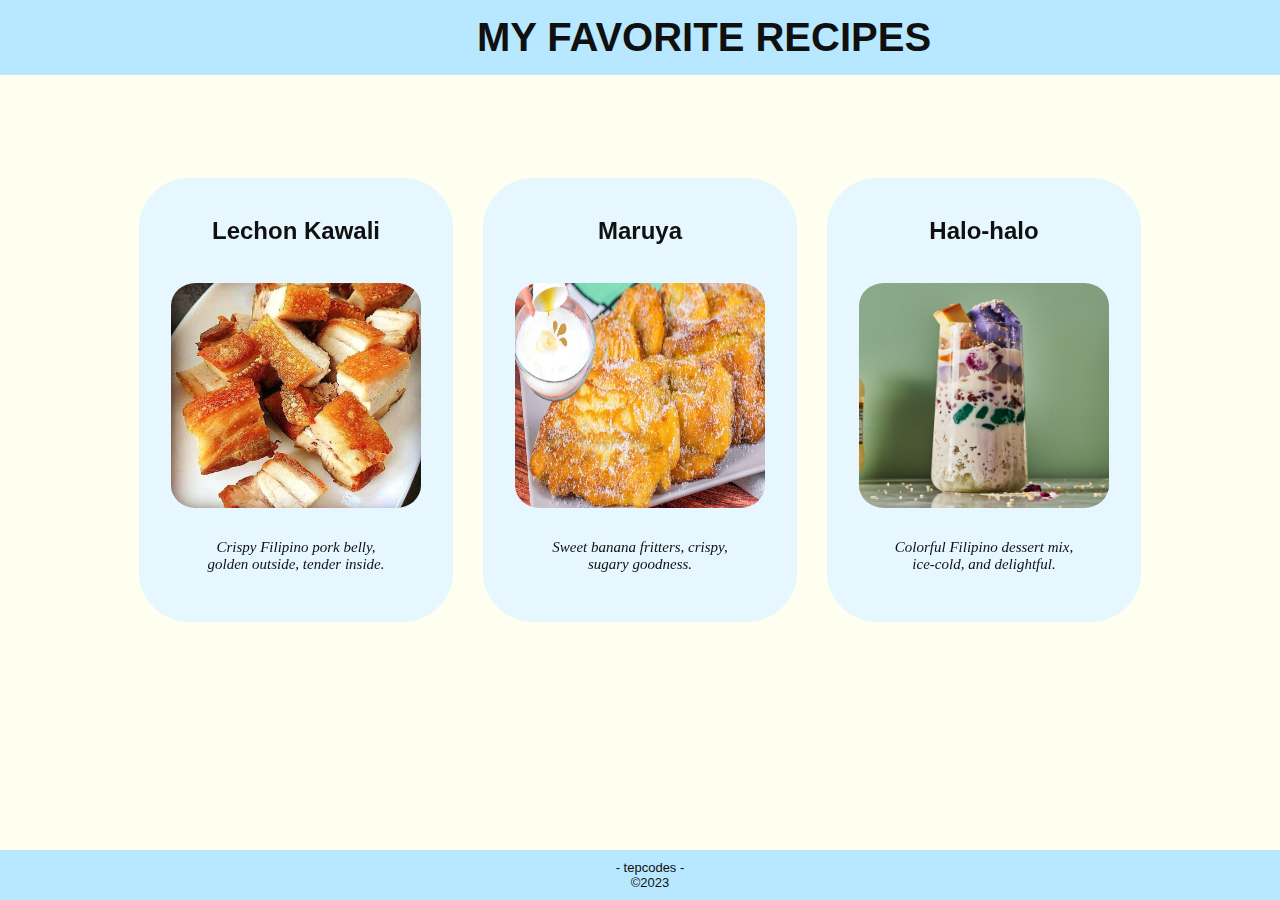
<file: index.html>
<!DOCTYPE html>
<html lang="en">
<head>
    <meta charset="UTF-8">
    <meta name="viewport" content="width=device-width, initial-scale=1.0">
    <title>Odin Recipes</title>
    <link rel="stylesheet" href="./index-stylesheet.css">
    
</head>
<body>
    <div class="header">
        <div class="title">MY FAVORITE RECIPES</div>
    </div>

    <div class="content">
        <a href="recipes/lechon_kawali.html" class="recipe">
            <div class="title">Lechon Kawali</div>
            <div class="image">
                <img src="./recipes/img/LechonKawali.webp" alt="Sliced crispy lechon kawali">
            </div>
            <div class="text">Crispy Filipino pork belly, golden outside, tender inside.</div>
        </a>
        <a href="recipes/maruya.html" class="recipe">
            <div class="title">Maruya</div>
            <div class="image">
                <img src="./recipes/img/Maruya.jpg" alt="Maruya sprinkled with white sugar in a basket">
            </div>
            <div class="text">Sweet banana fritters, crispy, sugary goodness.</div>
        </a>
        <a href="recipes/halo-halo.html" class="recipe">
            <div class="title">Halo-halo</div>
            <div class="image">
                <img src="./recipes/img/halohalo-finished.jpg" alt="Halo-halo in a bowl.">
            </div>
            <div class="text">Colorful Filipino dessert mix, ice-cold, and delightful.</div>
        </a>
    </div>

    <footer class="footer">
        <a href="https://github.com/tepcodes"
        target="_blank">- tepcodes -
        <br>©2023</a>
    </footer>  
</body>
</html>
</file>
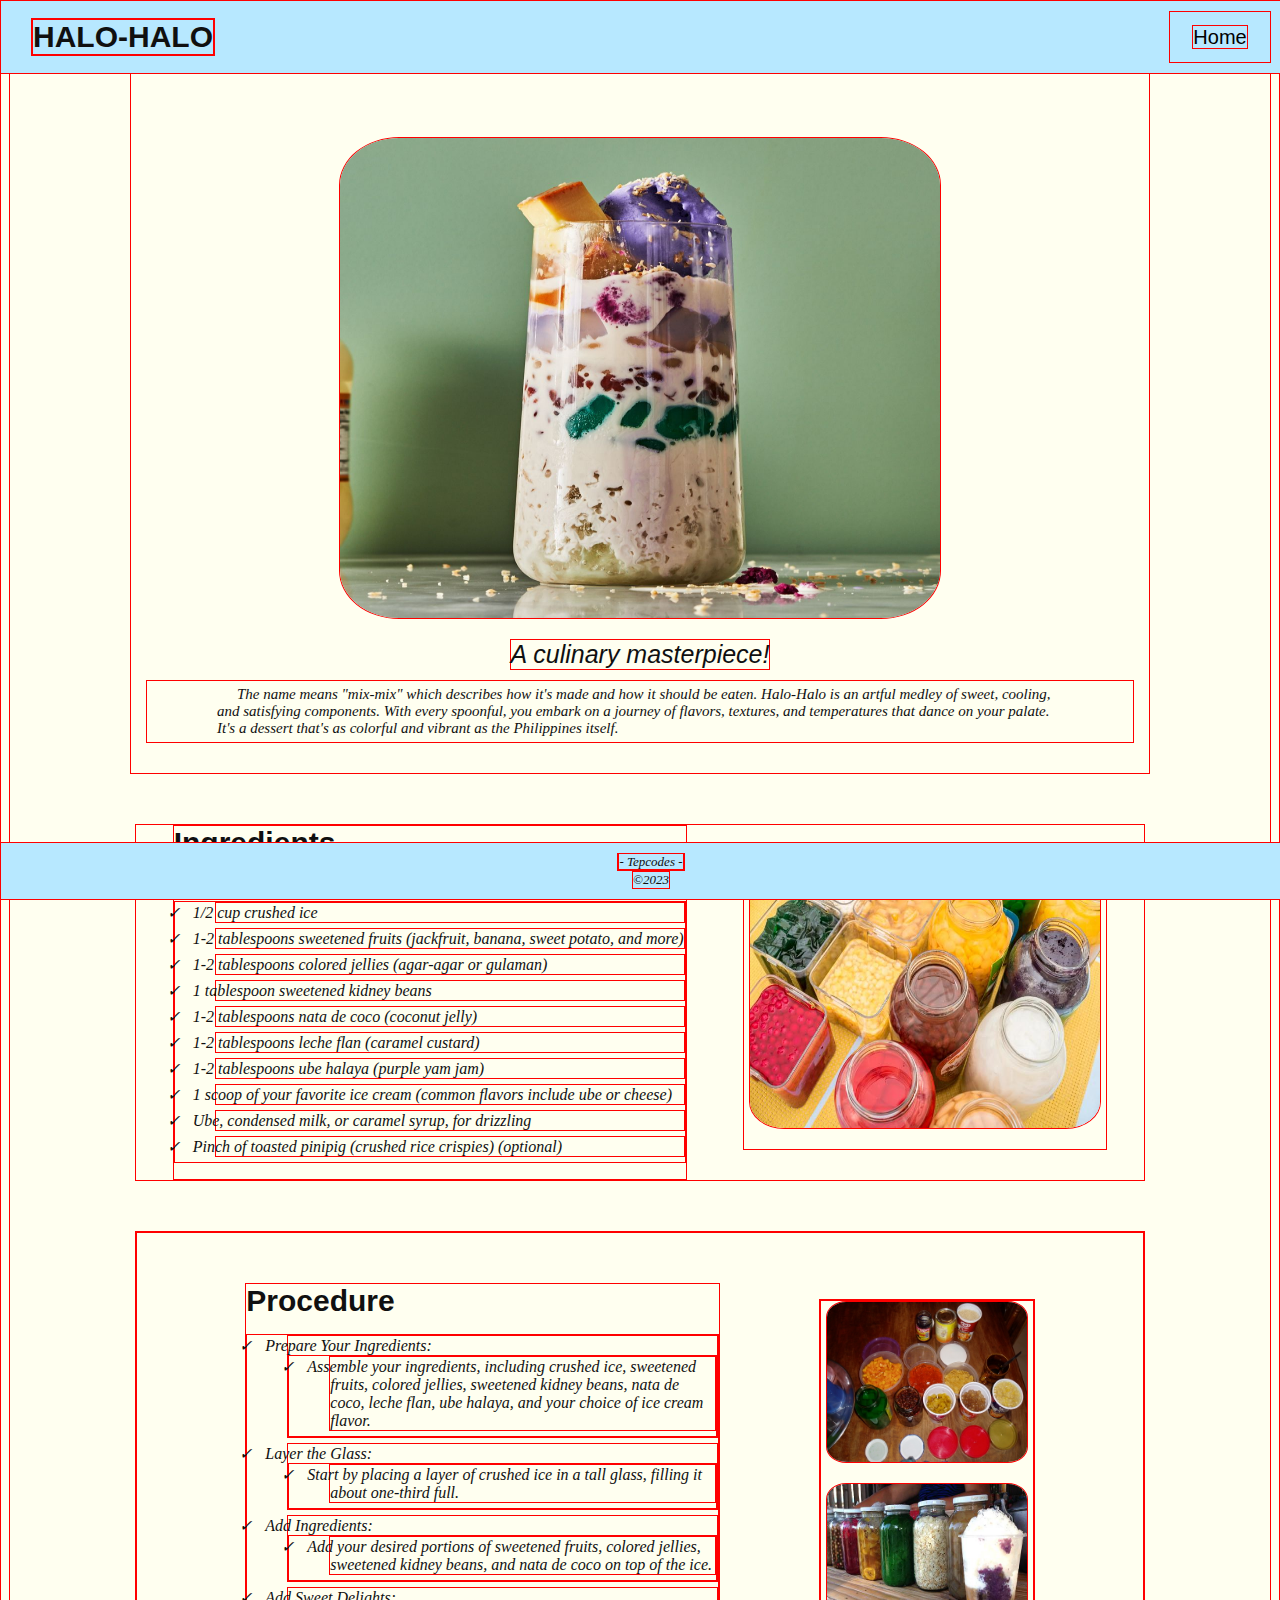
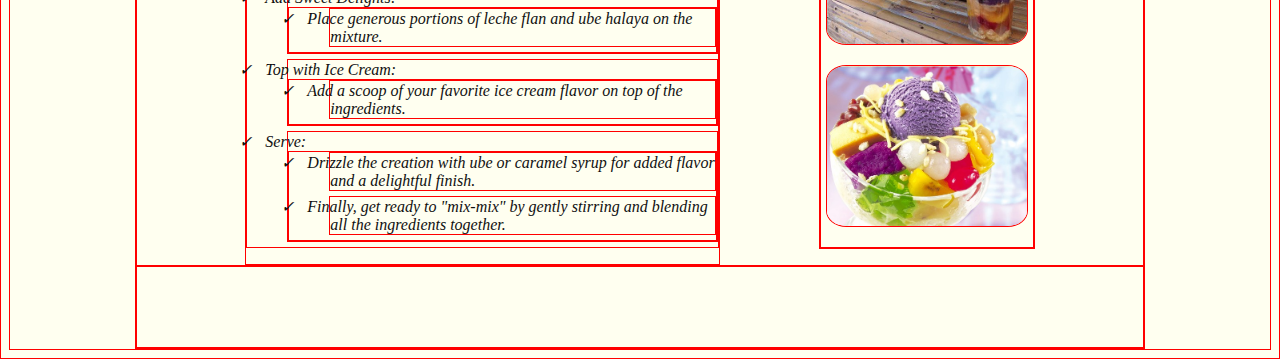
<file: recipes/halo-halo.html>
<!DOCTYPE html>
<html lang="en">
<head>
    <meta charset="UTF-8">
    <meta name="viewport" content="width=device-width, initial-scale=1.0">
    <title>Lechon Kawali Recipe</title>
    <link rel="stylesheet" href="./recipes-stylesheet.css">
</head>
<body>
    <div class="header">
        <div class="left-section">
            <div class="title">HALO-HALO</div>
        </div>
        <div class="right-section">
            <button><a href="../index.html" class="button">Home</a></button>
        </div>
    </div>
    <div class="description">
        <img src="./img/halohalo-finished.jpg" 
            alt="Sliced crispy lechon kawali">
        <div class="hook">A culinary masterpiece!</div>        
        <div class="text">The name means "mix-mix" which describes how it's made and how it should be eaten. 
            Halo-Halo is an artful medley of sweet, cooling, and satisfying components.
            With every spoonful, you embark on a journey of flavors, textures, and temperatures that dance on your palate. 
            It's a dessert that's as colorful and vibrant as the Philippines itself.
        </div>
    </div>
    <div class="ingredients">
        <div class="left-section">Ingredients 
            <div class="text">(Serves 1-2 persons)</div>
            <ul>
                <li>1/2 cup crushed ice</li>
                <li>1-2 tablespoons sweetened fruits (jackfruit, banana, sweet potato, and more)</li>
                <li>1-2 tablespoons colored jellies (agar-agar or gulaman)</li>
                <li>1 tablespoon sweetened kidney beans</li>
                <li>1-2 tablespoons nata de coco (coconut jelly)</li>
                <li>1-2 tablespoons leche flan (caramel custard)</li>
                <li>1-2 tablespoons ube halaya (purple yam jam)</li>
                <li>1 scoop of your favorite ice cream (common flavors include ube or cheese)</li>
                <li>Ube, condensed milk, or caramel syrup, for drizzling</li>
                <li>Pinch of toasted pinipig (crushed rice crispies) (optional)</li>
            </ul>
        </div>
        <div class="right-section">
            <img src="./img/halo-halo-ingredients-prep.jpeg" alt="Ingredients of halo-halo.">
        </div>
    </div>
    <div class="procedure">
        <div class="top-row">
            <div class="left-section">Procedure
                <ol>
                    <li>Prepare Your Ingredients:
                        <ul>
                            <li>Assemble your ingredients, including crushed ice, sweetened fruits, 
                                colored jellies, sweetened kidney beans, nata de coco, leche flan, ube halaya, 
                                and your choice of ice cream flavor.</li>
                        </ul>
                    </li>
                    <li>Layer the Glass:
                        <ul>
                            <li>Start by placing a layer of crushed ice in a tall glass, filling it about one-third full.</li>
                        </ul>
                    </li>
                    <li>Add Ingredients:
                        <ul>
                            <li>Add your desired portions of sweetened fruits, colored jellies, 
                                sweetened kidney beans, and nata de coco on top of the ice.</li>
                        </ul>
                    </li>
                    <li>Add Sweet Delights:
                        <ul>
                            <li>Place generous portions of leche flan and ube halaya on the mixture.</li>
                        </ul>
                    </li>
                    <li>Top with Ice Cream:
                        <ul>
                            <li>Add a scoop of your favorite ice cream flavor on top of the ingredients.</li>
                        </ul>
                    </li>
                    <li>Serve:
                        <ul>
                            <li>Drizzle the creation with ube or caramel syrup for added flavor and a delightful finish.</li>
                            <li>Finally, get ready to "mix-mix" by gently stirring and blending all the ingredients together.</li>
                        </ul>
                    </li>
                </ol>
            </div>
            <div class="right-section">
                <div class="procedure-image">
                    <img src="./img/halo-halo-ingredients.jpg" alt="Ingredients of halo-halo.">
                    <img src="./img/Halo-Halo-prep.jpg" alt="Preparing halo-halo.">
                    <img src="./img/halo-halo-serve.jpg" alt="Finished halo-halo.">
                </div>
            </div>
        </div>
        <div class="bottom-row text"> 
        </div>
    </div>
    <div class="footer">
        <div class="text"><a href="https://github.com/tepcodes"
        target="_blank">- Tepcodes -</a></div>
        <div class="text">©2023</div>
    </div>
</body>
</html>
</file>
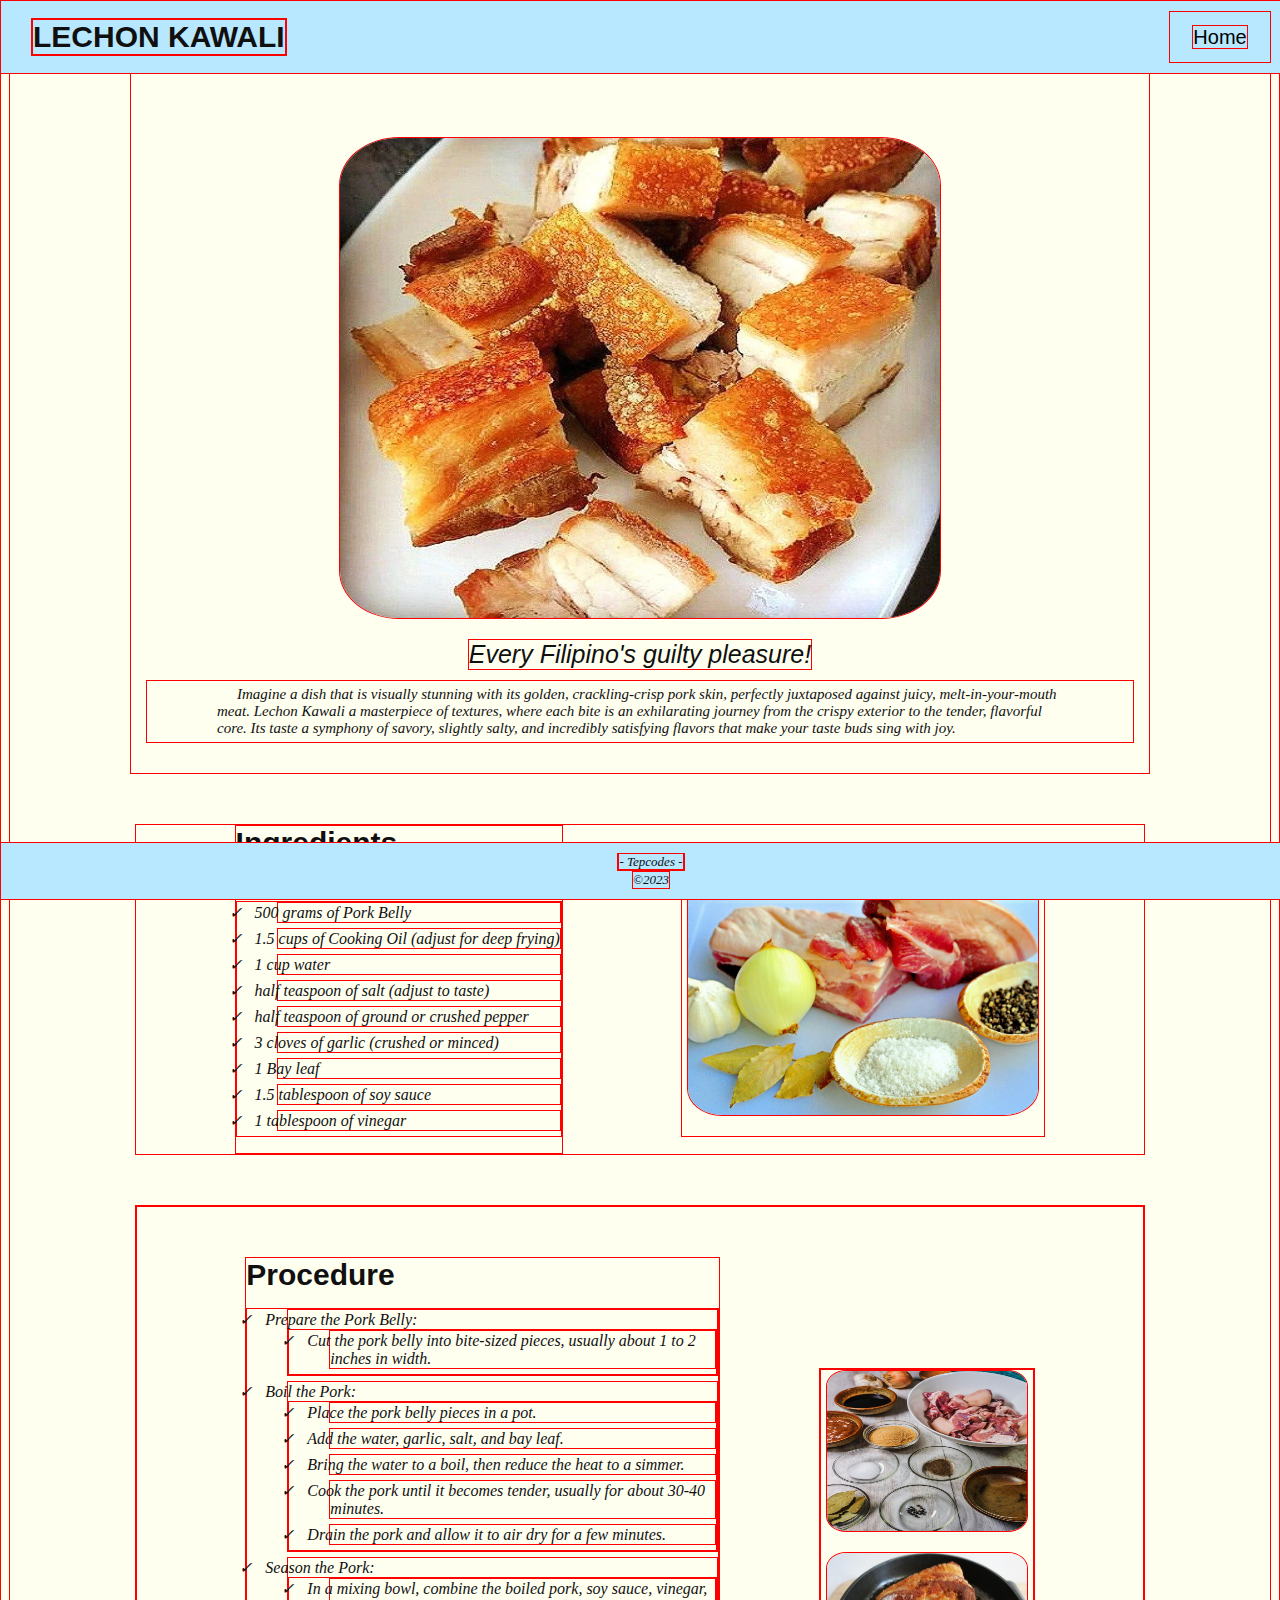
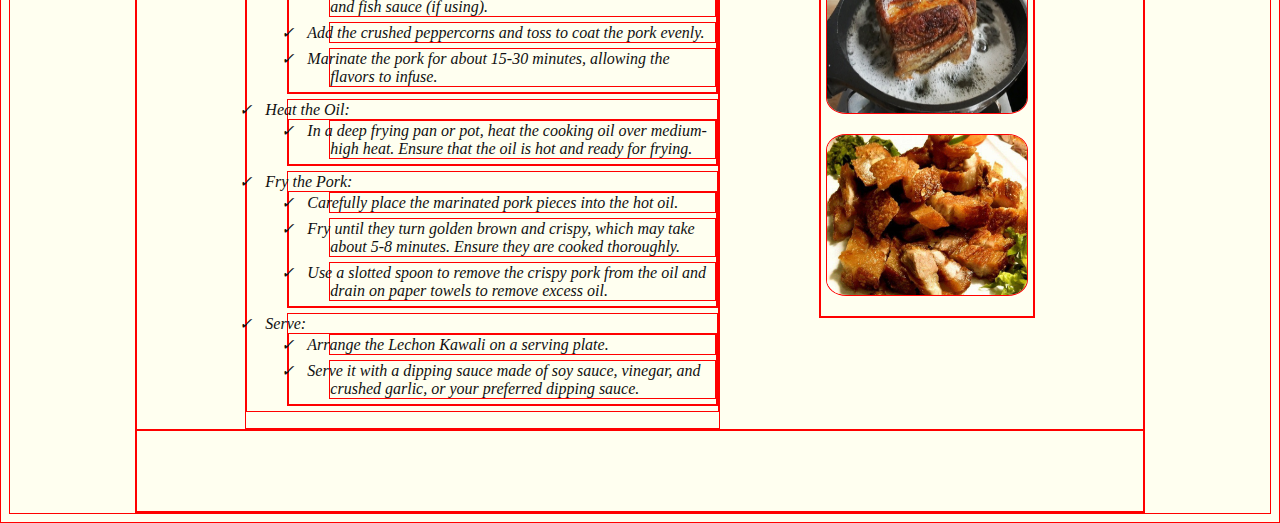
<file: recipes/lechon_kawali.html>
<!DOCTYPE html>
<html lang="en">
<head>
    <meta charset="UTF-8">
    <meta name="viewport" content="width=device-width, initial-scale=1.0">
    <title>Lechon Kawali Recipe</title>
    <link rel="stylesheet" href="./recipes-stylesheet.css">
</head>
<body>
    <div class="header">
        <div class="left-section">
            <div class="title">LECHON KAWALI</div>
        </div>
        <div class="right-section">
            <button><a href="../index.html" class="button">Home</a></button>
        </div>
    </div>
    <div class="description">
        <img src="./img/LechonKawali.webp" 
            alt="Sliced crispy lechon kawali">
        <div class="hook">Every Filipino's guilty pleasure!</div>        
        <div class="text">Imagine a dish that is visually stunning with its golden, crackling-crisp pork skin, perfectly juxtaposed against juicy, melt-in-your-mouth meat. 
        Lechon Kawali a masterpiece of textures, where each bite is an exhilarating journey from the crispy exterior to the tender, flavorful core. 
        Its taste a symphony of savory, slightly salty, and incredibly satisfying flavors that make your taste buds sing with joy. 
        </div>
    </div>
    <div class="ingredients">
        <div class="left-section">Ingredients 
            <div class="text">(Serves 3-5 persons)</div>
            <ul>
                <li>500 grams of Pork Belly</li>
                <li>1.5 cups of Cooking Oil (adjust for deep frying)</li>
                <li>1 cup water</li>
                <li>half teaspoon of salt (adjust to taste)</li>
                <li>half teaspoon of ground or crushed pepper</li>
                <li>3 cloves of garlic (crushed or minced)</li>
                <li>1 Bay leaf</li>
                <li>1.5 tablespoon of soy sauce</li>
                <li>1 tablespoon of vinegar</li>
            </ul>
        </div>
        <div class="right-section">
            <img src="./img/lechon-kawali-ingredients.jpg" alt="Ingredients of lechon kawali.">
        </div>
    </div>
    <div class="procedure">
        <div class="top-row">
            <div class="left-section">Procedure
                <ol>
                    <li>Prepare the Pork Belly:
                        <ul>
                            <li>Cut the pork belly into bite-sized pieces, usually about 1 to 2 inches in width.</li>
                        </ul>
                    </li>
                    <li>Boil the Pork:
                        <ul>
                            <li>Place the pork belly pieces in a pot.</li>
                            <li>Add the water, garlic, salt, and bay leaf.</li>
                            <li>Bring the water to a boil, then reduce the heat to a simmer.</li>
                            <li>Cook the pork until it becomes tender, usually for about 30-40 minutes.</li>
                            <li>Drain the pork and allow it to air dry for a few minutes.</li>             
                        </ul>
                    </li>
                    <li>Season the Pork:
                        <ul>
                            <li>In a mixing bowl, combine the boiled pork, soy sauce, vinegar, and fish sauce (if using).</li>
                            <li>Add the crushed peppercorns and toss to coat the pork evenly.</li>
                            <li>Marinate the pork for about 15-30 minutes, allowing the flavors to infuse.</li>
                        </ul>
                    </li>
                    <li>Heat the Oil:
                        <ul>
                            <li>In a deep frying pan or pot, heat the cooking oil over medium-high heat. Ensure that the oil is hot and ready for frying.</li>
                        </ul>
                    </li>
                    <li>Fry the Pork:
                        <ul>
                            <li>Carefully place the marinated pork pieces into the hot oil.</li>
                            <li>Fry until they turn golden brown and crispy, which may take about 5-8 minutes. Ensure they are cooked thoroughly.</li>
                            <li>Use a slotted spoon to remove the crispy pork from the oil and drain on paper towels to remove excess oil.</li>
                        </ul>
                    </li>
                    <li>Serve:
                        <ul>
                            <li>Arrange the Lechon Kawali on a serving plate.</li>
                            <li>Serve it with a dipping sauce made of soy sauce, vinegar, and crushed garlic, or your preferred dipping sauce.</li>
                        </ul>
                    </li>
                </ol>
            </div>
            <div class="right-section">
                <div class="procedure-image">
                    <img src="./img/lechon-kawali-prep.jpg" alt="Ingredients of lechon kawali.">
                    <img src="./img/lechon-kawali-in-oil.jpg" alt="Cooking lechon kawali in hot oil.">
                    <img src="./img/cooked-lechon-kawali.jpg" alt="Cooked lechon kawali.">
                </div>
            </div>
        </div>
        <div class="bottom-row text"> 
        </div>
    </div>
    <div class="footer">
        <div class="text"><a href="https://github.com/tepcodes"
        target="_blank">- Tepcodes -</a></div>
        <div class="text">©2023</div>
    </div>
</body>
</html>
</file>
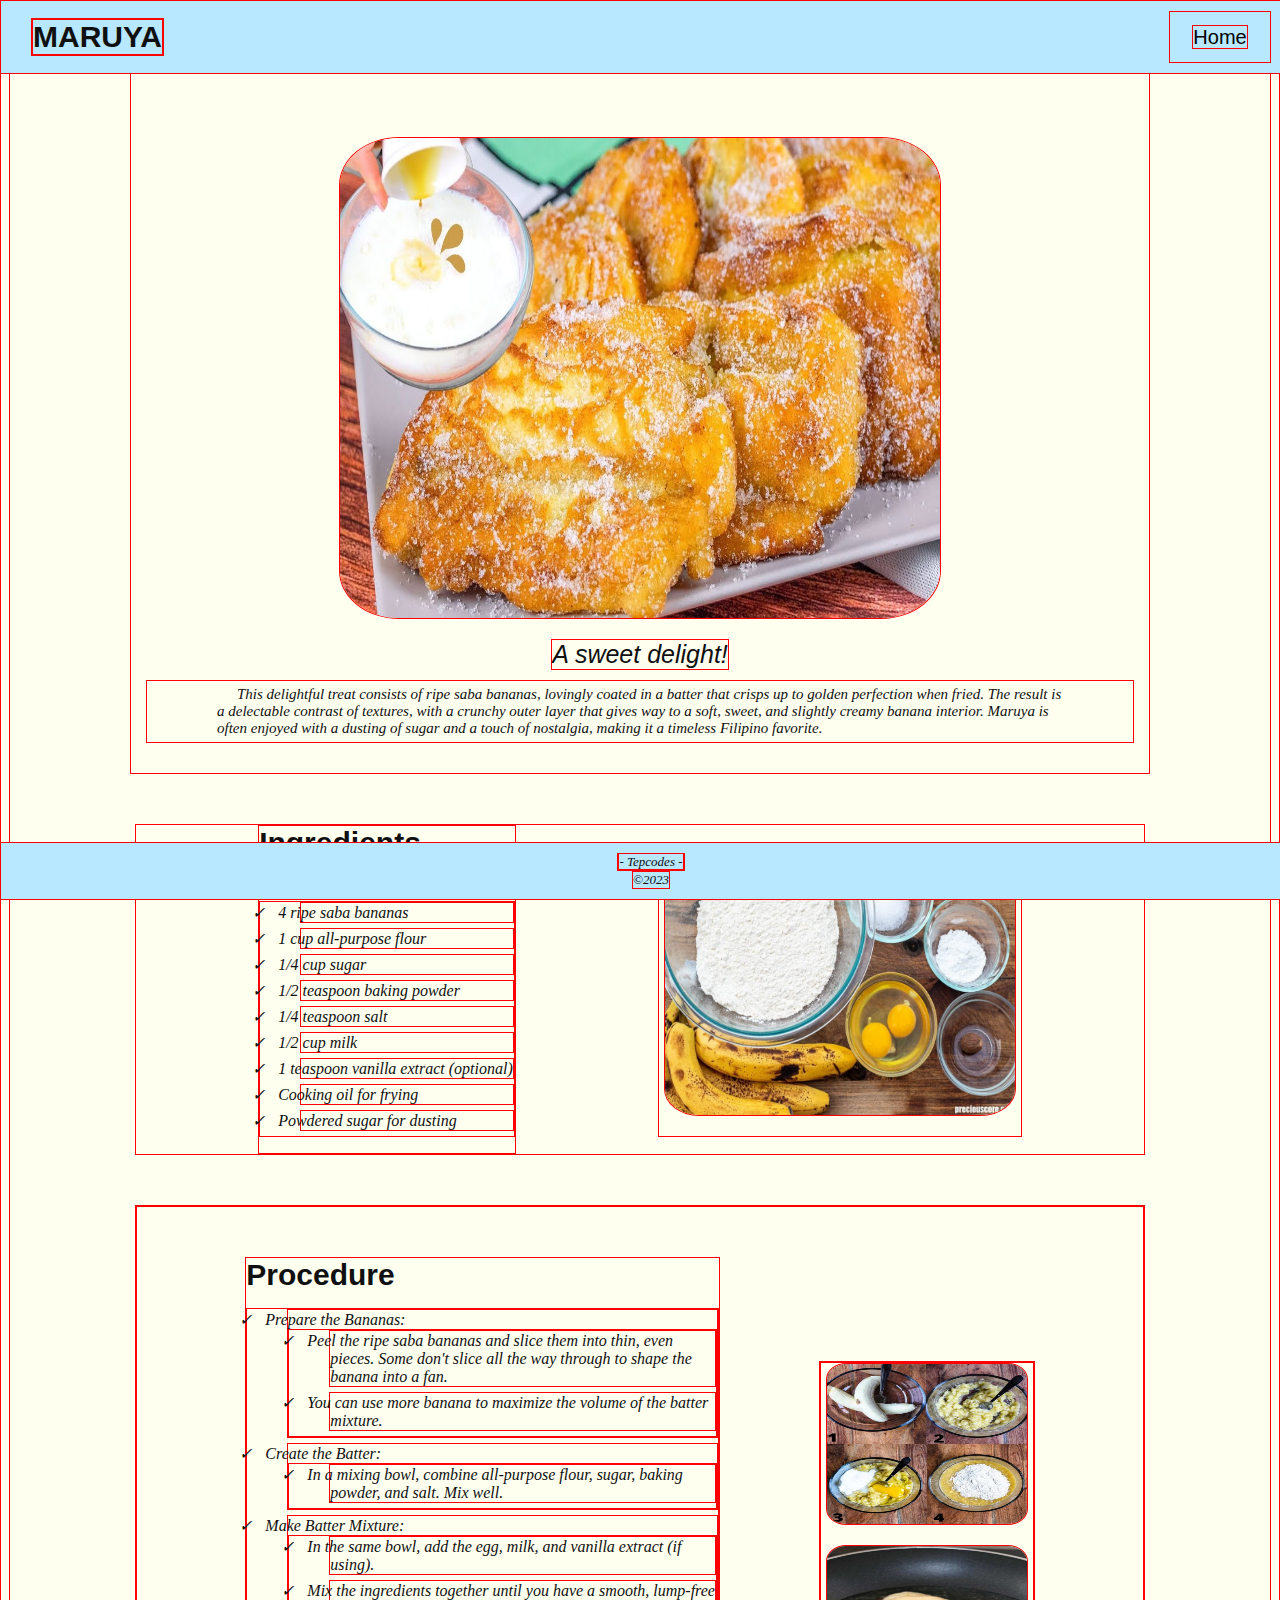
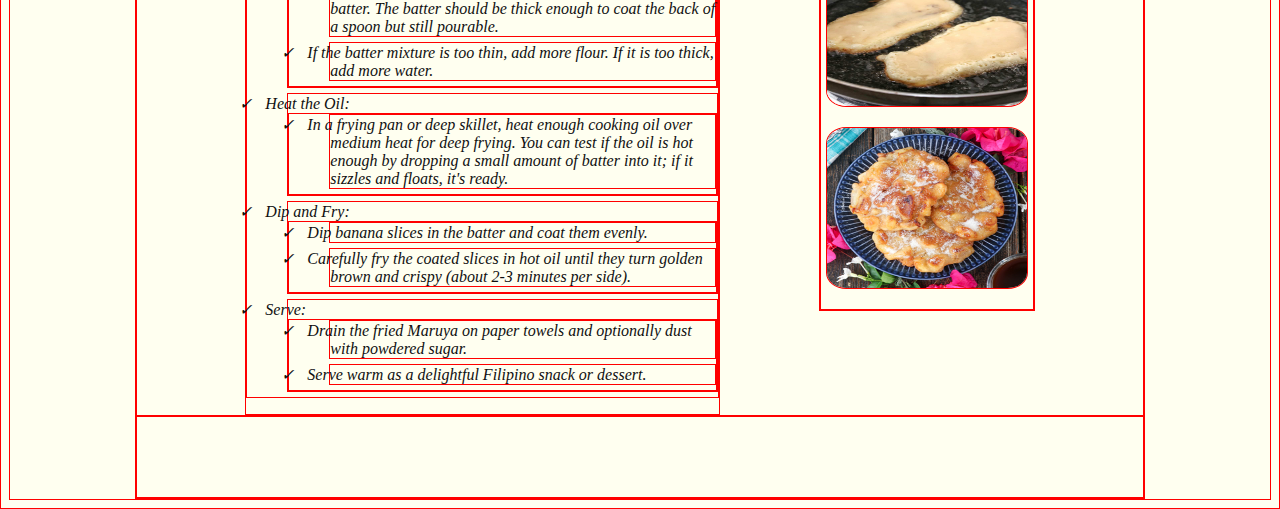
<file: recipes/maruya.html>
<!DOCTYPE html>
<html lang="en">
<head>
    <meta charset="UTF-8">
    <meta name="viewport" content="width=device-width, initial-scale=1.0">
    <title>Maruya Recipe</title>
    <link rel="stylesheet" href="./recipes-stylesheet.css">
</head>
<body>
    <div class="header">
        <div class="left-section">
            <div class="title">MARUYA</div>
        </div>
        <div class="right-section">
            <button><a href="../index.html" class="button">Home</a></button>
        </div>
    </div>
    <div class="description">
        <img src="./img/Maruya.jpg" 
            alt="Sliced crispy lechon kawali">
        <div class="hook">A sweet delight!</div>        
        <div class="text">This delightful treat consists of ripe saba bananas, lovingly coated in a batter that 
            crisps up to golden perfection when fried. The result is a delectable contrast of textures, 
            with a crunchy outer layer that gives way to a soft, sweet, and slightly creamy banana 
            interior. Maruya is often enjoyed with a dusting of sugar and a touch of nostalgia, making 
            it a timeless Filipino favorite.
        </div>
    </div>
    <div class="ingredients">
        <div class="left-section">Ingredients 
            <div class="text">(Serves 2-4 persons)</div>
            <ul>
                <li>4 ripe saba bananas</li>
                <li>1 cup all-purpose flour</li>
                <li>1/4 cup sugar</li>
                <li>1/2 teaspoon baking powder</li>
                <li>1/4 teaspoon salt</li>
                <li>1/2 cup milk</li>
                <li>1 teaspoon vanilla extract (optional)</li>
                <li>Cooking oil for frying</li>
                <li>Powdered sugar for dusting</li>
            </ul>
        </div>
        <div class="right-section">
            <img src="./img/maruya-ingredients.jpg" alt="Ingredients of maruya.">
        </div>
    </div>
    <div class="procedure">
        <div class="top-row">
            <div class="left-section">Procedure
                <ol>
                    <li>Prepare the Bananas:
                        <ul>
                            <li>Peel the ripe saba bananas and slice them into thin, even pieces. 
                                Some don't slice all the way through to shape the banana into a fan.</li>
                            <li>You can use more banana to maximize the volume of the batter mixture. </li>
                        </ul>
                    </li>
                    <li>Create the Batter:
                        <ul>
                            <li>In a mixing bowl, combine all-purpose flour, sugar, baking powder, and salt. Mix well.</li>
                        </ul>
                    </li>
                    <li>Make Batter Mixture:
                        <ul>
                            <li>In the same bowl, add the egg, milk, and vanilla extract (if using).</li>
                            <li>Mix the ingredients together until you have a smooth, lump-free batter. 
                                The batter should be thick enough to coat the back of a spoon but still pourable.</li>
                            <li>If the batter mixture is too thin, add more flour. If it is too thick, add more water.</li>
                        </ul>
                    </li>
                    <li>Heat the Oil:
                        <ul>
                            <li>In a frying pan or deep skillet, heat enough cooking oil over medium heat for deep frying. 
                                You can test if the oil is hot enough by dropping a small amount of batter into it; if it sizzles and floats, it's ready.</li>
                        </ul>
                    </li>
                    <li>Dip and Fry:
                        <ul>
                            <li>Dip banana slices in the batter and coat them evenly.</li>
                            <li>Carefully fry the coated slices in hot oil until they turn golden brown and crispy (about 2-3 minutes per side).</li>
                        </ul>
                    </li>
                    <li>Serve:
                        <ul>
                            <li>Drain the fried Maruya on paper towels and optionally dust with powdered sugar.</li>
                            <li>Serve warm as a delightful Filipino snack or dessert.</li>
                        </ul>
                    </li>
                </ol>
            </div>
            <div class="right-section">
                <div class="procedure-image">
                    <img src="./img/maruya-prep.jpg" alt="Ingredients of maruya.">
                    <img src="./img/maruya-cooking.jpg" alt="Preparing maruya.">
                    <img src="./img/maruya-serve.jpg" alt="Finished maruya.">
                </div>
            </div>
        </div>
        <div class="bottom-row text"> 
        </div>
    </div>
    <div class="footer">
        <div class="text"><a href="https://github.com/tepcodes"
        target="_blank">- Tepcodes -</a></div>
        <div class="text">©2023</div>
    </div>
</body>
</html>
</file>
<file: index-stylesheet.css>
body {
    display: flex;
    flex-direction: column;
    font-family: Verdana, Geneva, Tahoma, sans-serif;
    justify-content: center;
    align-items: center;
    background-color: ivory;
    color: #101010;
    height: 100%;
}

/* * { border: red solid 1px;} */

.header {
    background-color: #b7e8ff;
    width:100%;
    padding: 5px 5%;
    margin: 0;
    position: fixed;
    top: 0;
    left:0;
    right: 0;
    text-align: center;
    z-index: 100;
}

.title {
    font-size: x-large;
    margin: 10px;
    font-weight: bold;
}

.header .title {
    font-size: 40px;
    font-family:Verdana, Geneva, Tahoma, sans-serif;
    
}

.content {
    display: flex;
    flex-direction: row;
    justify-content: center;
    flex-shrink: 1;
    gap: 30px;
    margin: 150px auto;
    width: 100%;
    flex-wrap: wrap;
    padding: 20px 0 50px;
    position: relative;
    z-index: 1;
}

.recipe {
    display: flex;
    flex-direction: column;
    justify-content: space-evenly;
    align-items: center;
    padding: 10px 20px 30px;
    background-color: #e6f7ff;
    height: 400px;
    border: #e6f7ff solid 2px;
    border-radius: 50px;
    transition: transform 20ms;
    will-change: transform;
}

img:hover {
    transform: scale(1.1);
}

img {
    height: 225px;
    width: 250px;
    margin: 10px;
    border-radius: 10%;
}

.text {
    font-size: 15px;
    font-style: italic;
    font-family: cursive;
    width: 200px;
    text-align: center;
}

.footer {
    background-color: #b7e8ff;
    display: flex;
    flex-direction: column;
    justify-content: center;
    align-items: center;
    text-align: center;
    position: fixed;
    bottom: 0;
    left:0;
    right: 0; 
    z-index: 100;
    width: 100%;
    font-size: small;
    padding: 10px;
}

a {
    text-decoration: none;
    color: inherit;
    padding: auto;
}

/* CSS for smaller screens (e.g., mobile devices) */
@media only screen and (max-width: 600px) {
    body {
        padding: 0 10px; /* Adjust the body padding for smaller screens */
    }

    .header .title {
        font-size: 30px; /* Reduce the title font size for smaller screens */
    }

    .content {
        margin: 100px auto; /* Modify the margin for the content section */
    }

    .recipe {
        height: auto; /* Adjust the height for individual recipes */
        max-width: 250px; /* Limit the width of recipes */
    }

    img {
        height: auto; /* Allow images to resize based on width */
        width: 100%; /* Make images fill their container */
        max-width: 250px; /* Limit the image width */
    }

    .text {
        font-size: 12px; /* Reduce text size for smaller screens */
        width: 150px; /* Adjust text container width */
    }
}
</file>
<file: recipes/recipes-stylesheet.css>
* {border: red solid 0.5px;}

body {
    display: flex;
    flex-direction: column;
    font-family: 'Open Sans', 'Helvetica Neue', sans-serif;
    font-size: 15px;
    justify-content: center;
    align-items: center;
    height: 100%;
    background-color: ivory;
    color: #101010;
    gap: 50px;
}

img {
    height: 480px;
    width: 600px;
    margin: 0 5px 20px;
    border-radius: 10%;
    flex-shrink: 1;
}

button {
    width: 100px;
    height: 50px;
    background-color: #b7e8ff;
    border: none;
    font-size: 20px;
}

a {
    text-decoration: none;
    color: inherit;
}

a.header {
    display: flex;
    justify-content: center;
    align-items: center;
    color: inherit;
    padding: 5px 5%;
    margin: 0;
}

.header {
    background-color: #b7e8ff;
    width:100%;
    padding: 10px;
    margin: 0;
    position: fixed;
    top: 0;
    left:0;
    right: 0;
    text-align: center;
    z-index: 100;
    display: flex;
    justify-content: space-between;
    align-items: center;
}

.left-section, .right-section {
    font-size: 30px;
    font-weight: bold;
    margin: 0 20px;
}

.description {
    display: flex;
    flex-direction: column;
    justify-content: center;
    align-items: center;
    width: 80%;
    height: auto;
    padding: 10% 5px 20px;
}

.hook {
    font-size: 25px;
    font-style: italic;
}

.text {
    font-style: italic;
    font-family: cursive;
    text-wrap: wrap;
}

.description .text {
    text-indent: 20px;
    padding: 5px 70px;
    margin: 10px;
}

.ingredients {
    display: flex;
    flex-direction: row;
    justify-content: space-evenly;
    align-items: center;
    width: 80%;
    height: auto;
}

.ingredients .text {
    font-size: 20px;
    text-wrap: nowrap;
}

ul, ol {
    font-family: cursive;
    font-size: 16px;
    font-style: italic;
    font-weight: normal;
    list-style: none;

}

li {
    margin-bottom: 5px;
    list-style: none;
    text-indent: -25px;
    text-wrap: wrap;
}

li::before {
    content: '\2713';
    display: inline-block;
    width: 1px;
    margin-left: 1px;
}

.ingredients .right-section {
    display: flex;
    justify-content: center;
    align-items: center;
}

.ingredients img {
    height: 270px;
    width: 350px;
}

.procedure {
    display: flex;
    flex-direction: column;
    width: 80%;
    height: auto;
}

.procedure .top-row {
    display: flex;
    flex-direction: row;
    justify-content: space-evenly;   
    align-items: center;
    padding: 50px 30px 0;
}

.top-row .left-section {
    max-width: 50%;
    text-wrap: wrap;
}

.procedure-image {
    display: flex;
    flex-direction: column;
    justify-content: center;
    align-items: center;
    gap: auto;
}

.procedure img {
    height: 160px;
    width: 200px;
}

.procedure .bottom-row {
    display: flex;
    padding-bottom: 80px;
}



.footer {
    background-color: #b7e8ff;
    display: flex;
    flex-direction: column;
    justify-content: center;
    align-items: center;
    text-align: center;
    position: fixed;
    bottom: 0;
    left:0;
    right: 0; 
    z-index: 100;
    width: 100%;
    font-size: small;
    padding: 10px;
}

/* CSS for smaller screens (e.g., mobile devices) */
@media only screen and (max-width: 600px) {
    body {
        padding: 0 10px; /* Adjust the body padding for smaller screens */
    }

    .header .title {
        font-size: 30px; /* Reduce the title font size for smaller screens */
    }

    .content {
        margin: 100px auto; /* Modify the margin for the content section */
    }

    .recipe {
        height: auto; /* Adjust the height for individual recipes */
        max-width: 250px; /* Limit the width of recipes */
    }

    img {
        height: auto; /* Allow images to resize based on width */
        width: 100%; /* Make images fill their container */
        max-width: 250px; /* Limit the image width */
    }

    .text {
        font-size: 12px; /* Reduce text size for smaller screens */
        width: 150px; /* Adjust text container width */
    }
}
</file>
